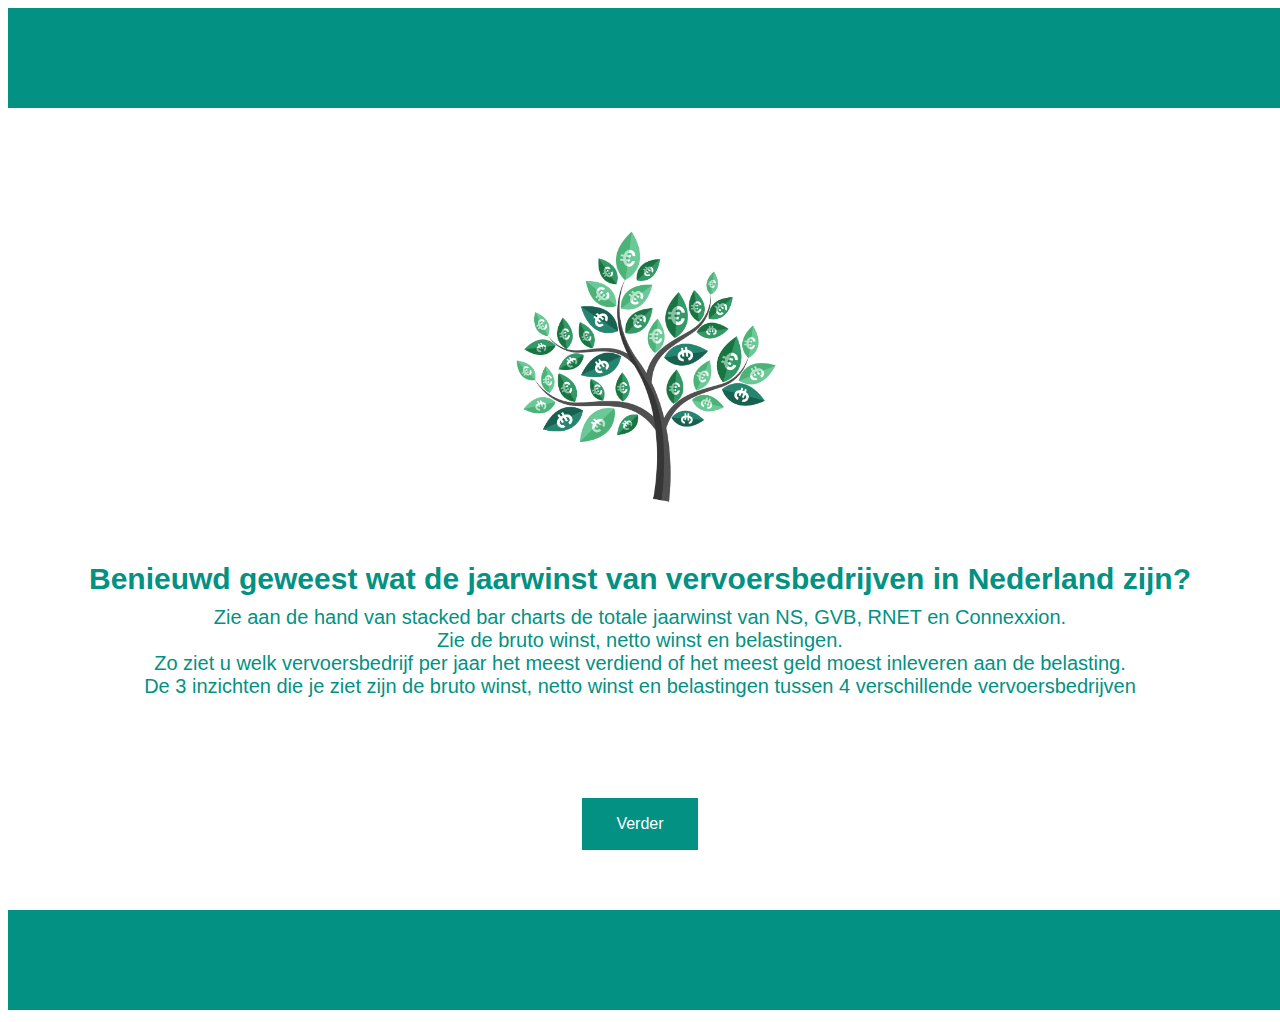
<file: index.html>
<!DOCTYPE html>
<html lang="nl">

<head>
    <meta charset="UTF-8">
    <title>Opdracht A Project Information Design</title>
    <link rel="stylesheet" href="style/styleindex.css">
    <meta name="viewport" content="width=device-width, initial-scale=1">
</head>

<body>

    <svg xmlns="http://www.w3.org/2000/svg" viewBox="0, 0, 9000, 100" width="9000" height="100">
    <rect 
         x= "0"
         y="0"
         width="9000"
         height="100"
         fill="#039183"
          />
    </svg>

    <img src="images/moneytree.png" alt=geldboom OV>

    <h1>Benieuwd geweest wat de jaarwinst van vervoersbedrijven in Nederland zijn?</h1>
    <p>Zie aan de hand van stacked bar charts de totale jaarwinst van NS, GVB, RNET en Connexxion. <br> Zie de bruto winst, netto winst en belastingen. <br> Zo ziet u welk vervoersbedrijf per jaar het meest verdiend of het meest geld moest inleveren aan de belasting. <br> De 3 inzichten die je ziet zijn de bruto winst, netto winst en belastingen tussen 4 verschillende vervoersbedrijven</p>

    <a href="uitleg.html"><button>Verder</button></a>

    <svg xmlns="http://www.w3.org/2000/svg" viewBox="0, 0, 9000, 100" width="9000" height="100">
    <rect 
         x= "0"
         y="0"
         width="9000"
         height="100"
         fill="#039183"
          />
    </svg>

</body>
</file>
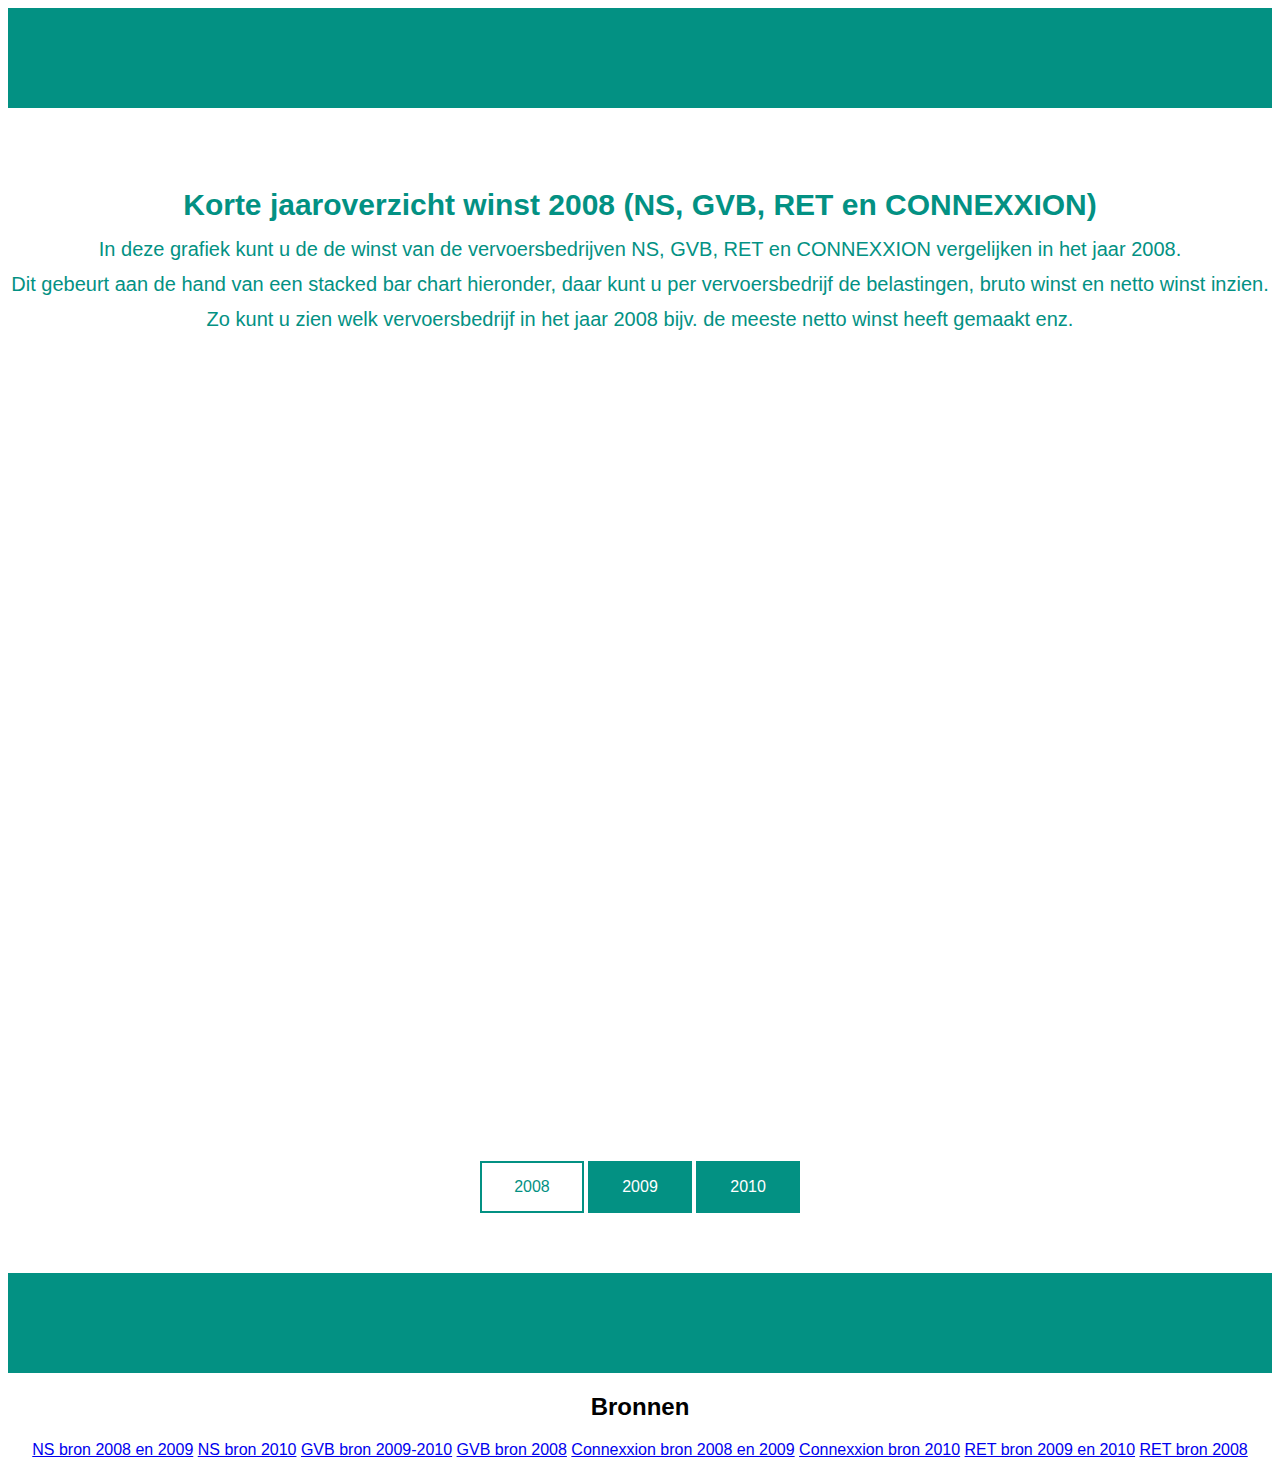
<file: 2008.html>
<!DOCTYPE html>
<html lang="nl">

<head>
    <meta charset="UTF-8">
    <title>Stacked barchart</title>
    <link rel="stylesheet" href="style/style.css">
    <meta name="viewport" content="width=device-width, initial-scale=1">
</head>


<body>

    <div class="rect"></div>

    <h1>Korte jaaroverzicht winst 2008 (NS, GVB, RET en CONNEXXION)</h1>

    <p>In deze grafiek kunt u de de winst van de vervoersbedrijven NS, GVB, RET en CONNEXXION vergelijken in het jaar 2008. <br> Dit gebeurt aan de hand van een stacked bar chart hieronder, daar kunt u per vervoersbedrijf de belastingen, bruto winst en netto winst inzien. Zo kunt u zien welk vervoersbedrijf in het jaar 2008 bijv. de meeste netto winst heeft gemaakt enz.
    </p>

    <!-- hier geef ik de breedte en de hoogte aan van de svg (wat de grafiek wordt). Deze svg wordt in de javascript aangeroepen en hierin wordt vervolgens de data van de CSV bestand geladen-->

    <div id="main">
        <svg width="960" height="750"></svg>
    </div>

    <button class="aangeklikt">2008</button>
    <a href="2009.html"><button>2009</button></a>
    <a href="2010.html"><button>2010</button></a>

    <div class="rect"></div>

    <h2>Bronnen</h2>
    <a href="http://www.nsstations.nl/binaries/content/assets/documenten/jaarverslag-2009.pdf">NS bron 2008 en 2009</a>
    <a href="http://2015.nsjaarverslag.nl/FbContent.ashx/pub_1000/downloads/NS_Jaarverslag2011.pdf">NS bron 2010</a>
    <a href="https://assets.gvb.nl/2013/#p=8">GVB bron 2009-2010</a>
    <a href="http://fliphtml5.com/ikoj/bnxd/basic">GVB bron 2008</a>
    <a href="https://www.transdev.nl/data/upload/cnxx_jv_2009_nl_10v.pdf">Connexxion bron 2008 en 2009</a>
    <a href="https://www.transdev.nl/data/upload/CNXX_JV_2010_NL_dec.pdf">Connexxion bron 2010</a>
    <a href="https://www.google.nl/url?sa=t&rct=j&q=&esrc=s&source=web&cd=1&ved=0ahUKEwjd5KKipa3XAhUH5aQKHaavDwYQFggnMAA&url=http%3A%2F%2Fcorporate.ret.nl%2Fen%2Ffinances%2Fannual-reports%2Fannual-report-2010-dutch.html&usg=AOvVaw2_V9cTSANA_qIu2mmRMjn1">RET bron 2009 en 2010</a>
    <a href="https://www.google.nl/url?sa=t&rct=j&q=&esrc=s&source=web&cd=1&ved=0ahUKEwj0javcpq3XAhUL16QKHSdSAmsQFggnMAA&url=http%3A%2F%2Fcorporate.ret.nl%2Fen%2Ffinances%2Fannual-reports%2Fannual-report-2009-dutch.html&usg=AOvVaw2XQ-JpBcCfbymYs6LCdEqC">RET bron 2008</a>

    <!-- Hier wordt er gelinkt naar de d3 libary-->

    <script src="https://d3js.org/d3.v4.min.js"></script>

    <!-- Hier wordt er gelinkt naar de javascript file waar de data uiteindelijk wordt aangeroepen met behulp van de CSV bestand, vervolgens wordt hier een grafiek van gemaakt en wordt ook de css aangeroepen om de grafiek te stijlen.-->

    <script src="script/script2008.js"></script>

</body>
</file>
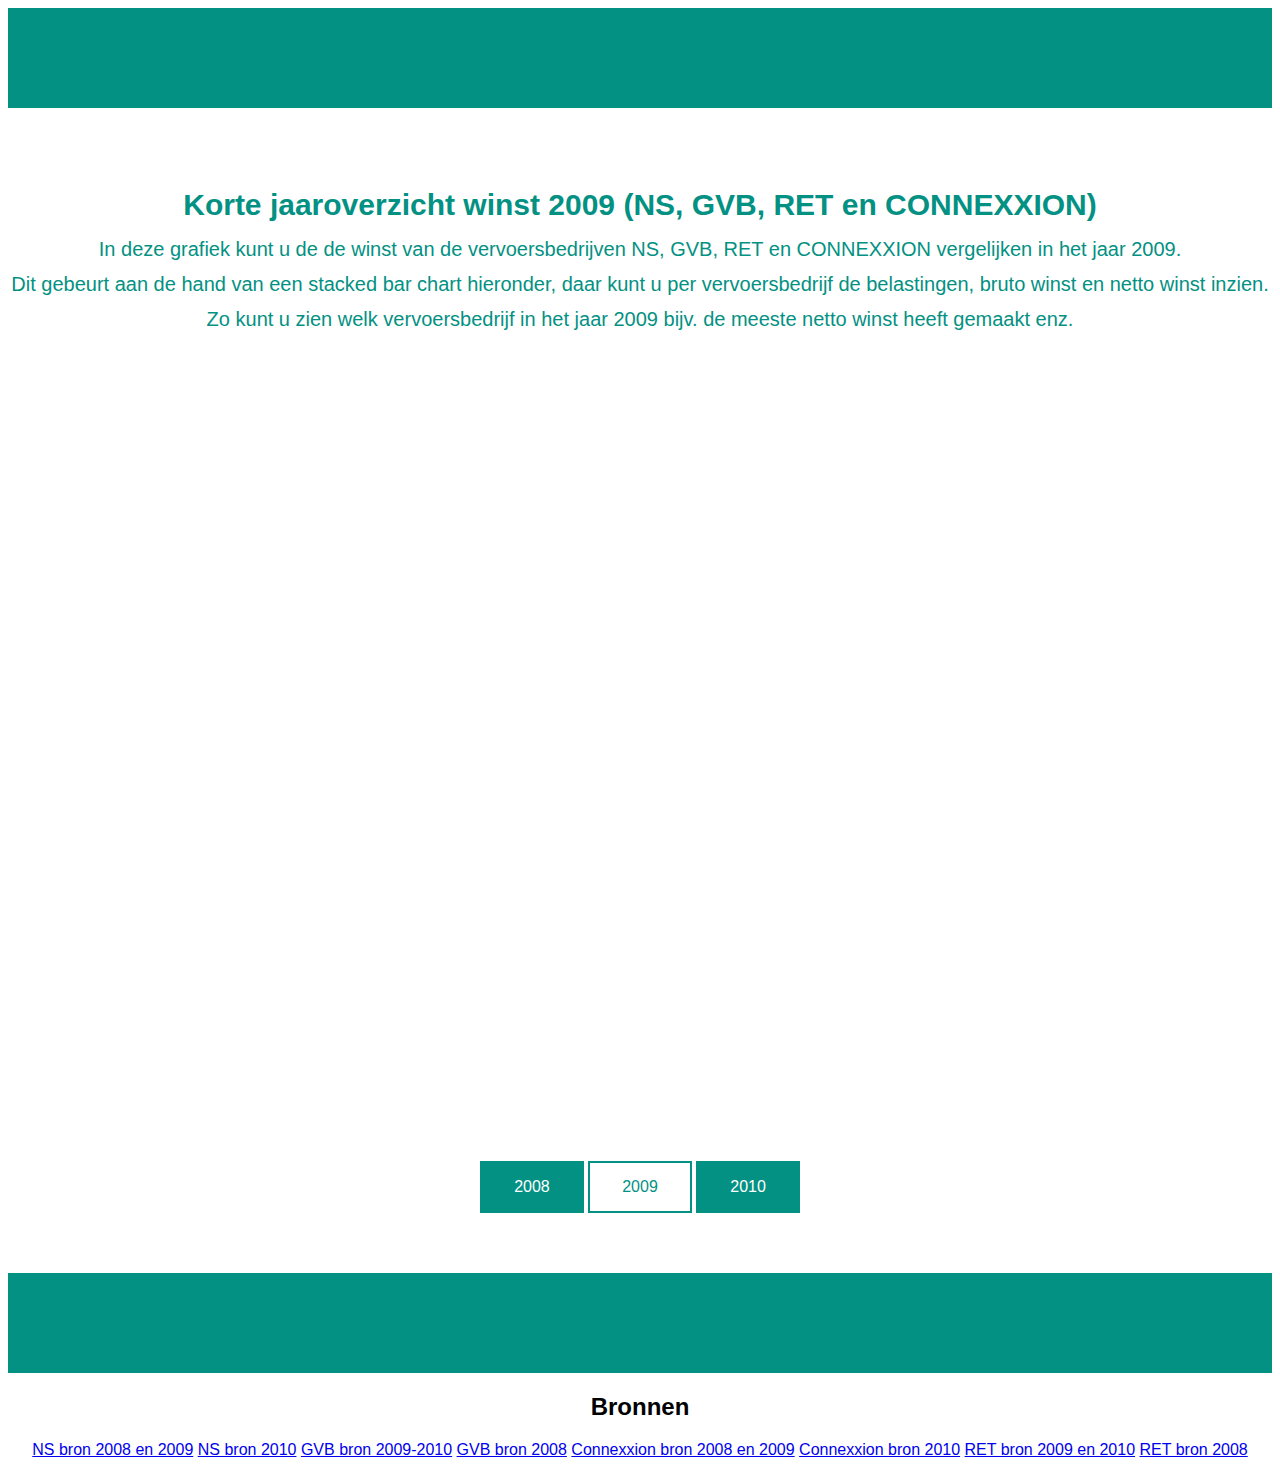
<file: 2009.html>
<!DOCTYPE html>
<html lang="nl">

<head>
    <meta charset="UTF-8">
    <title>Stacked barchart</title>
    <link rel="stylesheet" href="style/style.css">
    <meta name="viewport" content="width=device-width, initial-scale=1">
</head>


<body>

    <div class="rect"></div>

    <h1>Korte jaaroverzicht winst 2009 (NS, GVB, RET en CONNEXXION)</h1>

    <p>In deze grafiek kunt u de de winst van de vervoersbedrijven NS, GVB, RET en CONNEXXION vergelijken in het jaar 2009. <br> Dit gebeurt aan de hand van een stacked bar chart hieronder, daar kunt u per vervoersbedrijf de belastingen, bruto winst en netto winst inzien. Zo kunt u zien welk vervoersbedrijf in het jaar 2009 bijv. de meeste netto winst heeft gemaakt enz.
    </p>

    <!-- hier geef ik de breedte en de hoogte aan van de svg (wat de grafiek wordt). Deze svg wordt in de javascript aangeroepen en hierin wordt vervolgens de data van de CSV bestand geladen-->

    <div id="main">
        <svg width="960" height="750"></svg>
    </div>

    <a href="2008.html"><button>2008</button></a>
    <button class="aangeklikt">2009</button>
    <a href="2010.html"><button>2010</button></a>

    <div class="rect"></div>

    <h2>Bronnen</h2>
    <a href="http://www.nsstations.nl/binaries/content/assets/documenten/jaarverslag-2009.pdf">NS bron 2008 en 2009</a>
    <a href="http://2015.nsjaarverslag.nl/FbContent.ashx/pub_1000/downloads/NS_Jaarverslag2011.pdf">NS bron 2010</a>
    <a href="https://assets.gvb.nl/2013/#p=8">GVB bron 2009-2010</a>
    <a href="http://fliphtml5.com/ikoj/bnxd/basic">GVB bron 2008</a>
    <a href="https://www.transdev.nl/data/upload/cnxx_jv_2009_nl_10v.pdf">Connexxion bron 2008 en 2009</a>
    <a href="https://www.transdev.nl/data/upload/CNXX_JV_2010_NL_dec.pdf">Connexxion bron 2010</a>
    <a href="https://www.google.nl/url?sa=t&rct=j&q=&esrc=s&source=web&cd=1&ved=0ahUKEwjd5KKipa3XAhUH5aQKHaavDwYQFggnMAA&url=http%3A%2F%2Fcorporate.ret.nl%2Fen%2Ffinances%2Fannual-reports%2Fannual-report-2010-dutch.html&usg=AOvVaw2_V9cTSANA_qIu2mmRMjn1">RET bron 2009 en 2010</a>
    <a href="https://www.google.nl/url?sa=t&rct=j&q=&esrc=s&source=web&cd=1&ved=0ahUKEwj0javcpq3XAhUL16QKHSdSAmsQFggnMAA&url=http%3A%2F%2Fcorporate.ret.nl%2Fen%2Ffinances%2Fannual-reports%2Fannual-report-2009-dutch.html&usg=AOvVaw2XQ-JpBcCfbymYs6LCdEqC">RET bron 2008</a>

    <!-- Hier wordt er gelinkt naar de d3 libary-->

    <script src="https://d3js.org/d3.v4.min.js"></script>

    <!-- Hier wordt er gelinkt naar de javascript file waar de data uiteindelijk wordt aangeroepen met behulp van de CSV bestand, vervolgens wordt hier een grafiek van gemaakt en wordt ook de css aangeroepen om de grafiek te stijlen.-->

    <script src="script/script2009.js"></script>

</body>
</file>
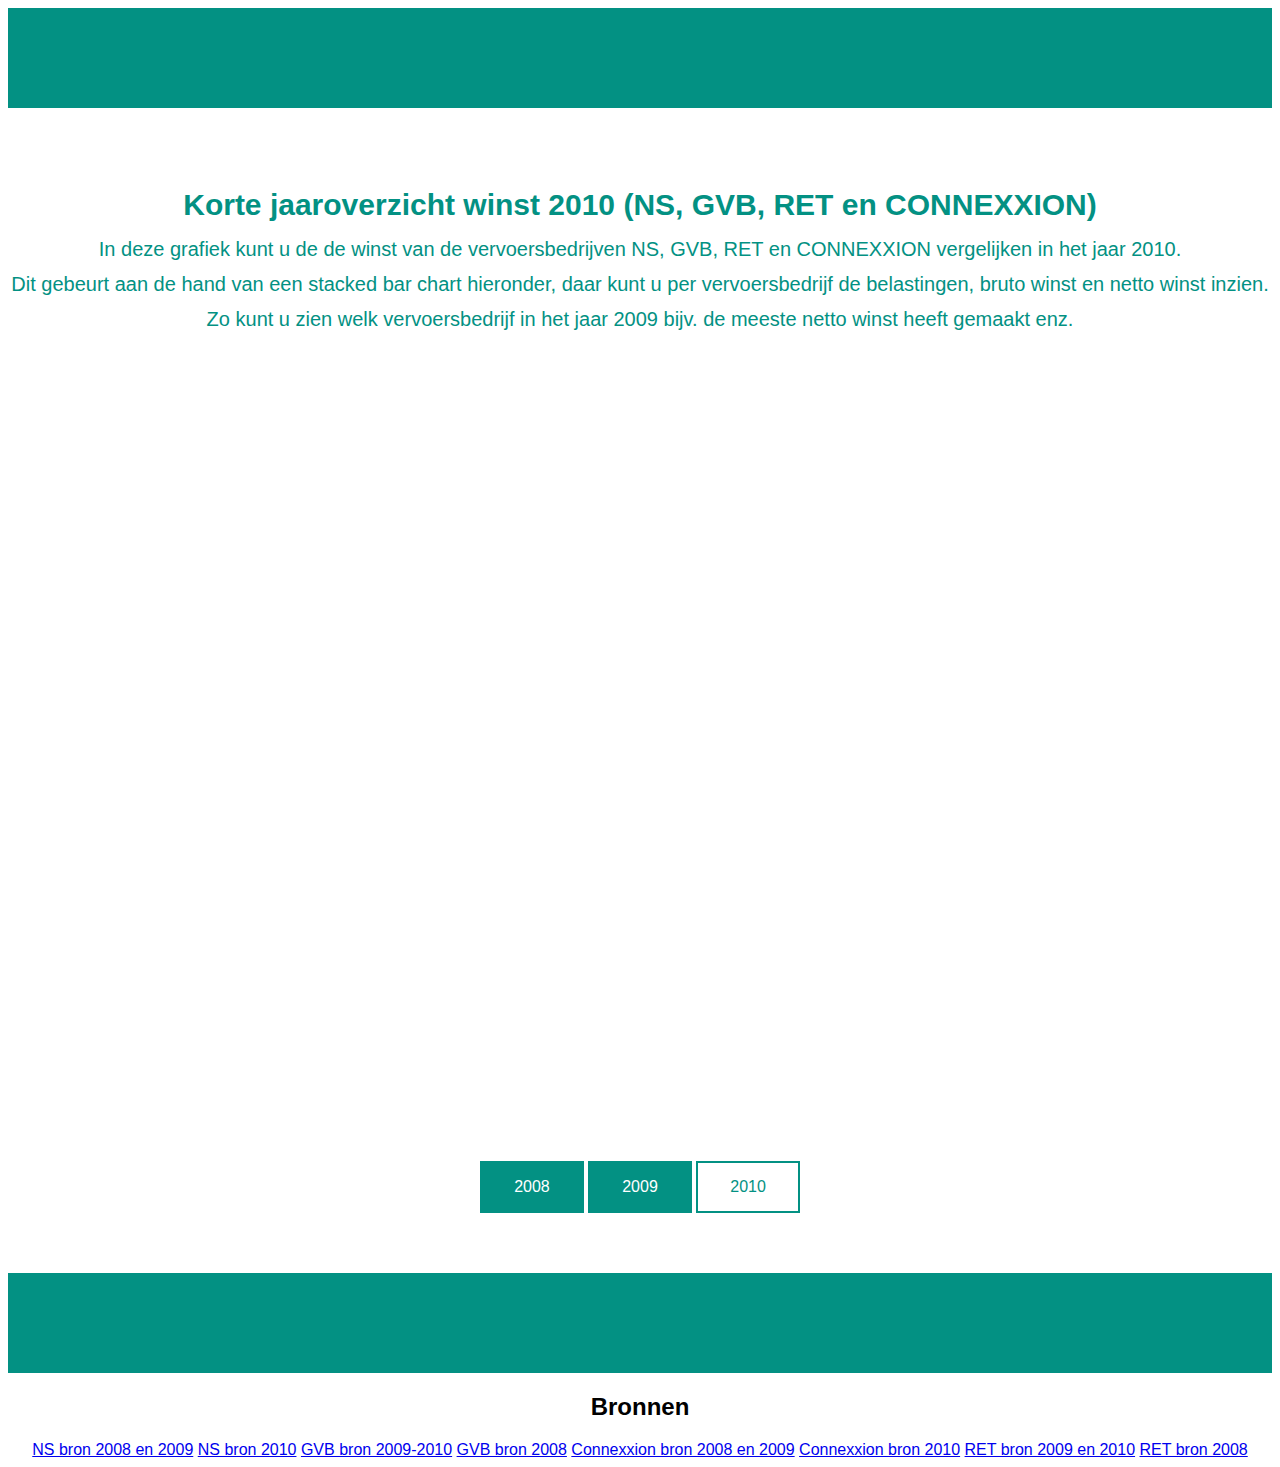
<file: 2010.html>
<!DOCTYPE html>
<html lang="nl">

<head>
    <meta charset="UTF-8">
    <title>Stacked barchart</title>
    <link rel="stylesheet" href="style/style.css">
    <meta name="viewport" content="width=device-width, initial-scale=1">
</head>


<body>

    <div class="rect"></div>

    <h1>Korte jaaroverzicht winst 2010 (NS, GVB, RET en CONNEXXION)</h1>

    <p>In deze grafiek kunt u de de winst van de vervoersbedrijven NS, GVB, RET en CONNEXXION vergelijken in het jaar 2010. <br> Dit gebeurt aan de hand van een stacked bar chart hieronder, daar kunt u per vervoersbedrijf de belastingen, bruto winst en netto winst inzien. Zo kunt u zien welk vervoersbedrijf in het jaar 2009 bijv. de meeste netto winst heeft gemaakt enz.
    </p>

    <!-- hier geef ik de breedte en de hoogte aan van de svg (wat de grafiek wordt). Deze svg wordt in de javascript aangeroepen en hierin wordt vervolgens de data van de CSV bestand geladen-->

    <div id="main">
        <svg width="960" height="750"></svg>
    </div>

    <a href="2008.html"><button>2008</button></a>
    <a href="2009.html"><button>2009</button></a>
    <button class="aangeklikt">2010</button>

    <div class="rect"></div>

    <h2>Bronnen</h2>
    <a href="http://www.nsstations.nl/binaries/content/assets/documenten/jaarverslag-2009.pdf">NS bron 2008 en 2009</a>
    <a href="http://2015.nsjaarverslag.nl/FbContent.ashx/pub_1000/downloads/NS_Jaarverslag2011.pdf">NS bron 2010</a>
    <a href="https://assets.gvb.nl/2013/#p=8">GVB bron 2009-2010</a>
    <a href="http://fliphtml5.com/ikoj/bnxd/basic">GVB bron 2008</a>
    <a href="https://www.transdev.nl/data/upload/cnxx_jv_2009_nl_10v.pdf">Connexxion bron 2008 en 2009</a>
    <a href="https://www.transdev.nl/data/upload/CNXX_JV_2010_NL_dec.pdf">Connexxion bron 2010</a>
    <a href="https://www.google.nl/url?sa=t&rct=j&q=&esrc=s&source=web&cd=1&ved=0ahUKEwjd5KKipa3XAhUH5aQKHaavDwYQFggnMAA&url=http%3A%2F%2Fcorporate.ret.nl%2Fen%2Ffinances%2Fannual-reports%2Fannual-report-2010-dutch.html&usg=AOvVaw2_V9cTSANA_qIu2mmRMjn1">RET bron 2009 en 2010</a>
    <a href="https://www.google.nl/url?sa=t&rct=j&q=&esrc=s&source=web&cd=1&ved=0ahUKEwj0javcpq3XAhUL16QKHSdSAmsQFggnMAA&url=http%3A%2F%2Fcorporate.ret.nl%2Fen%2Ffinances%2Fannual-reports%2Fannual-report-2009-dutch.html&usg=AOvVaw2XQ-JpBcCfbymYs6LCdEqC">RET bron 2008</a>

    <!-- Hier wordt er gelinkt naar de d3 libary-->

    <script src="https://d3js.org/d3.v4.min.js"></script>

    <!-- Hier wordt er gelinkt naar de javascript file waar de data uiteindelijk wordt aangeroepen met behulp van de CSV bestand, vervolgens wordt hier een grafiek van gemaakt en wordt ook de css aangeroepen om de grafiek te stijlen.-->

    <script src="script/script2010.js"></script>

</body>
</file>
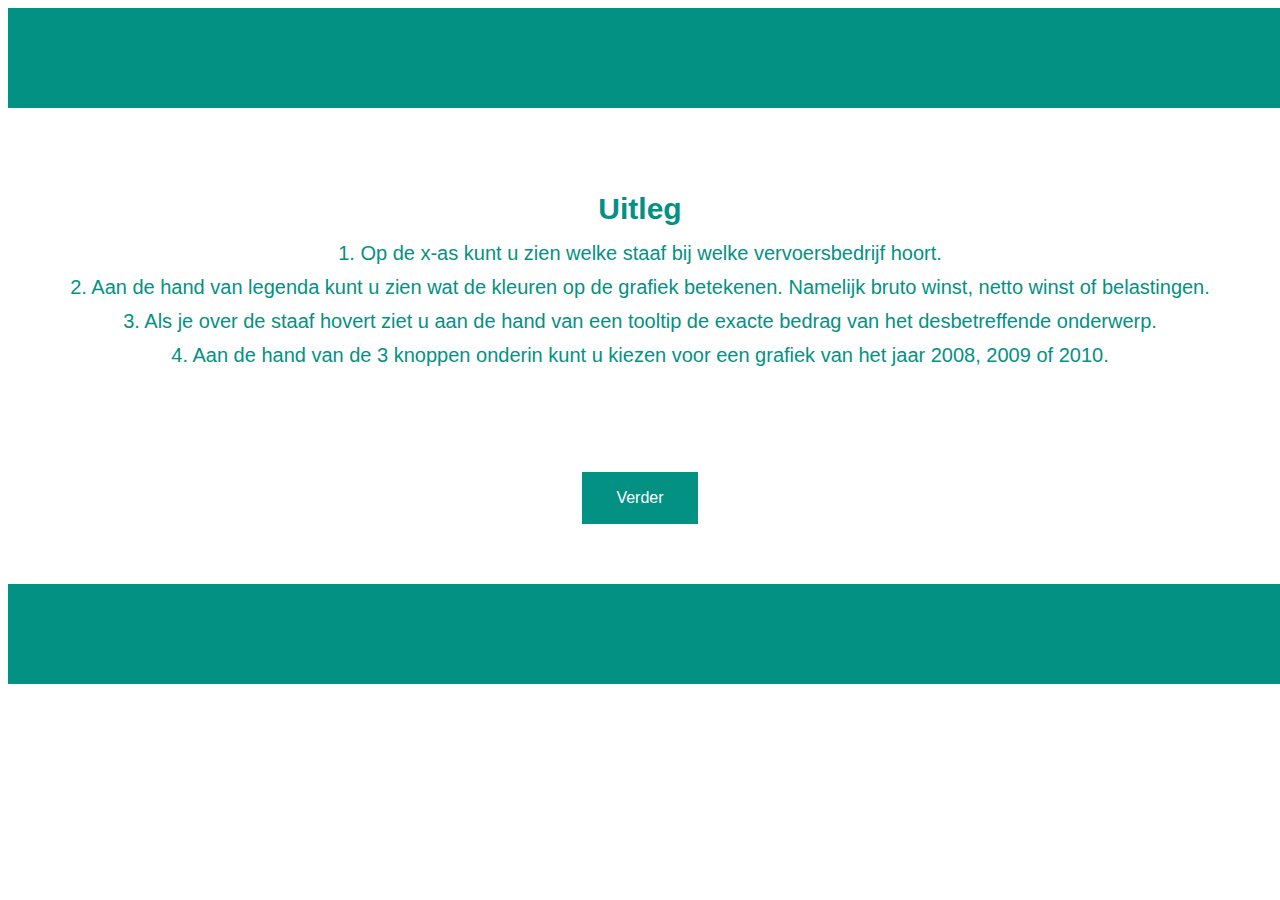
<file: uitleg.html>
<!DOCTYPE html>
<html lang="nl">

<head>
    <meta charset="UTF-8">
    <title>Opdracht A Project Information Design</title>
    <link rel="stylesheet" href="style/uitlegstyle.css">
    <meta name="viewport" content="width=device-width, initial-scale=1">
</head>

<body>

    <svg xmlns="http://www.w3.org/2000/svg" viewBox="0, 0, 9000, 100" width="9000" height="100">
    <rect 
         x= "0"
         y="0"
         width="9000"
         height="100"
         fill="#039183"
          />
    </svg>

    <h1>Uitleg</h1>
    <p>1. Op de x-as kunt u zien welke staaf bij welke vervoersbedrijf hoort. <br> 2. Aan de hand van legenda kunt u zien wat de kleuren op de grafiek betekenen. Namelijk bruto winst, netto winst of belastingen. <br> 3. Als je over de staaf hovert ziet u aan de hand van een tooltip de exacte bedrag van het desbetreffende onderwerp. <br> 4. Aan de hand van de 3 knoppen onderin kunt u kiezen voor een grafiek van het jaar 2008, 2009 of 2010.
    </p>

    <a href="2008.html"><button>Verder</button></a>

    <svg xmlns="http://www.w3.org/2000/svg" viewBox="0, 0, 9000, 100" width="9000" height="100">
    <rect 
         x= "0"
         y="0"
         width="9000"
         height="100"
         fill="#039183"
          />
    </svg>

</body>
</file>
<file: style/styleindex.css>
body {
    font-family: helvetica;
}

button {
    background-color: #039183;
    border: 2px solid #039183;
    color: white;
    padding: 15px 32px;
    text-align: center;
    font-size: 16px;
    transition-duration: 0.4s;
    margin: auto;
    display: block;
    margin-bottom: 60px;
    margin-top: 100px;
    text-decoration: none;
}

button:hover {
    background-color: white;
    color: #039183;
}

img {
    display: block;
    margin: auto;
    margin-top: 80px;
    width: 350px;
}

h1 {
    color: #039183;
    text-align: center;
    font-size: 30px;
}

p {
    color: #039183;
    text-align: center;
    margin-top: -10px;
    font-size: 20px;
}

a {
    text-decoration: none;
}
</file>
<file: style/style.css>
body {
    font-family: helvetica;
    text-align: center;
}

h1 {
    color: #039183;
    text-align: center;
    font-size: 30px;
    margin-top: 80px;
}

p {
    color: #039183;
    text-align: center;
    margin-top: -10px;
    font-size: 20px;
    line-height: 35px;
}

.rect {
    width: auto;
    height: 100px;
    background-color: #039183;
}

button {
    background-color: #039183;
    border: 2px solid #039183;
    color: white;
    padding: 15px 32px;
    text-align: center;
    font-size: 16px;
    transition-duration: 0.4s;
    display: inline-block;
    margin-bottom: 60px;
    margin-top: 50px;
    margin-left: auto;
    margin-right: auto;
    text-decoration: none;
}

button:hover {
    background-color: white;
    color: #039183;
}

.aangeklikt {
    background-color: white;
    color: #039183;
}



/*hier begint de style voor de grafiek stacked barchart*/

/*zorgt ervoor dat de grafiek in het midden komt te staan*/

#main {
    width: 960px;
    margin-left: auto;
    margin-right: auto;
    display: block;
}

.axis .domain {
    display: none;
}
</file>
<file: style/uitlegstyle.css>
body {
    font-family: helvetica;
}

button {
    background-color: #039183;
    border: 2px solid #039183;
    color: white;
    padding: 15px 32px;
    text-align: center;
    font-size: 16px;
    transition-duration: 0.4s;
    margin: auto;
    display: block;
    margin-bottom: 60px;
    margin-top: 100px;
}

button:hover {
    background-color: white;
    color: #039183;
}

h1 {
    color: #039183;
    text-align: center;
    font-size: 30px;
    margin-top: 80px;
}

p {
    color: #039183;
    text-align: center;
    margin-top: -10px;
    font-size: 20px;
    line-height: 34px;
}

a {
    text-decoration: none;
}
</file>
